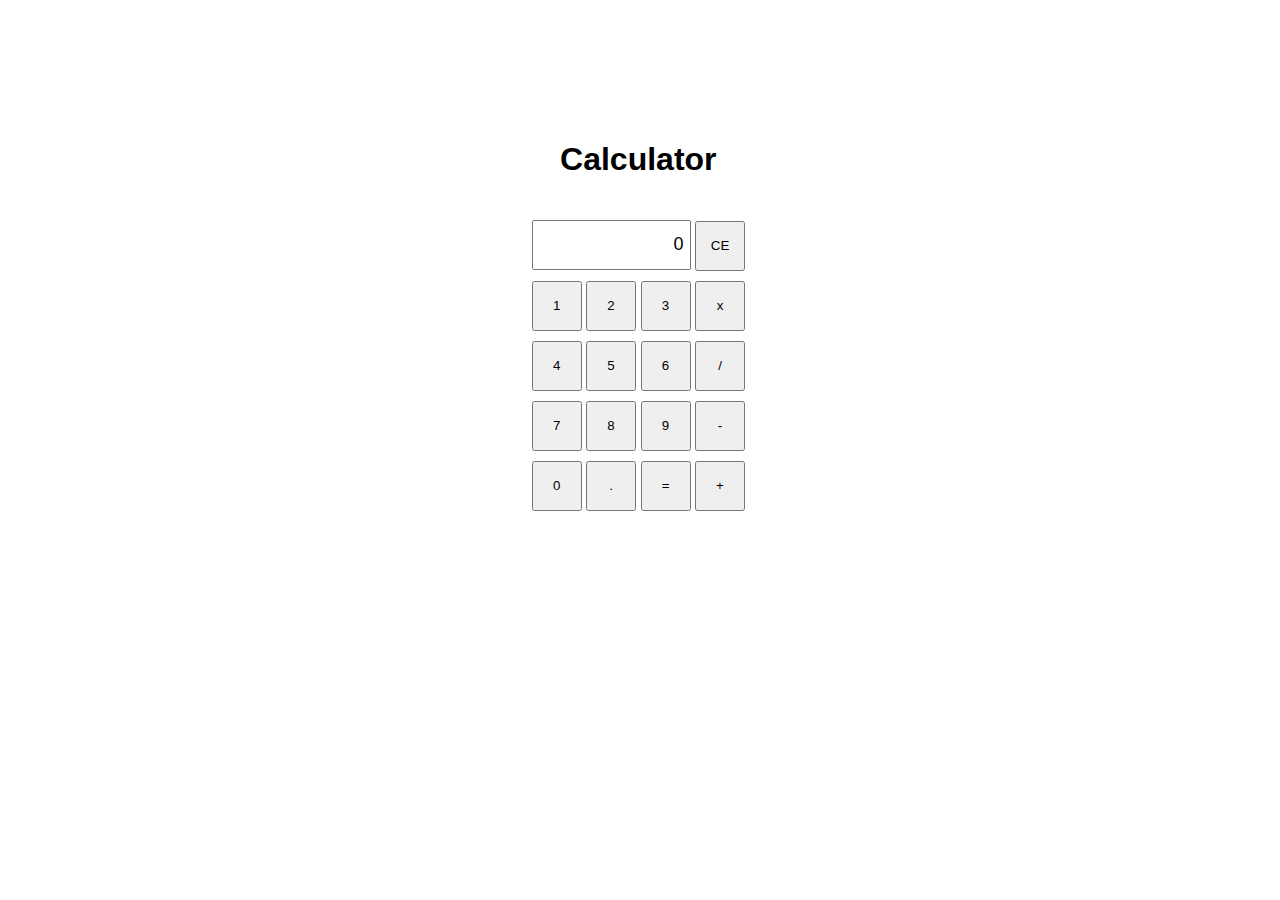
<file: Calculator/index.html>
<html lang="en">
    <head>
        <title>Calculator</title>
        <meta charset="utf-8">
        <link rel="stylesheet" href="./css/index.css" />
        <link rel="stylesheet" href="https://stackpath.bootstrapcdn.com/bootstrap/4.1.3/css/bootstrap.min.css" integrity="sha384-MCw98/SFnGE8fJT3GXwEOngsV7Zt27NXFoaoApmYm81iuXoPkFOJwJ8ERdknLPMO" crossorigin="anonymous">
    </head>
    <body>
        <div id="calculator" class="border border-dark">
            <h1>Calculator</h1>
            <div>
            <input type="text" value="0" readonly data-js="input" id="divInput">
                <button data-js="ce" class="btn btn-light">CE</button>
            </div>
            <div>
                <button data-js="inputButtons" value="1" class="btn btn-light">1</button>
                <button data-js="inputButtons" value="2" class="btn btn-light">2</button>
                <button data-js="inputButtons" value="3" class="btn btn-light">3</button>
                <button data-js="inputButtons" value="x" class="btn btn-warning">x</button>
            </div>
            <div>
                <button data-js="inputButtons" value="4" class="btn btn-light">4</button>
                <button data-js="inputButtons" value="5" class="btn btn-light">5</button>
                <button data-js="inputButtons" value="6" class="btn btn-light">6</button>
                <button data-js="inputButtons" value="/" class="btn btn-info">/</button>
            </div>
            <div>
                <button data-js="inputButtons" value="7" class="btn btn-light">7</button>
                <button data-js="inputButtons" value="8" class="btn btn-light">8</button>
                <button data-js="inputButtons" value="9" class="btn btn-light">9</button>
                <button data-js="inputButtons" value="-" class="btn btn-danger">-</button>
            </div>
            <div>
                <button data-js="inputButtons" value="0" class="btn btn-light">0</button>
                <button data-js="inputButtons" value="." class="btn btn-light">.</button>
                <button data-js="resultButton" value="=" class="btn btn-dark">=</button>
                <button data-js="inputButtons" value="+" class="btn btn-success">+</button>
            </div>
        </div>
        
        <script src="./js/calculator.js"></script>
    </body>
</html>
</file>
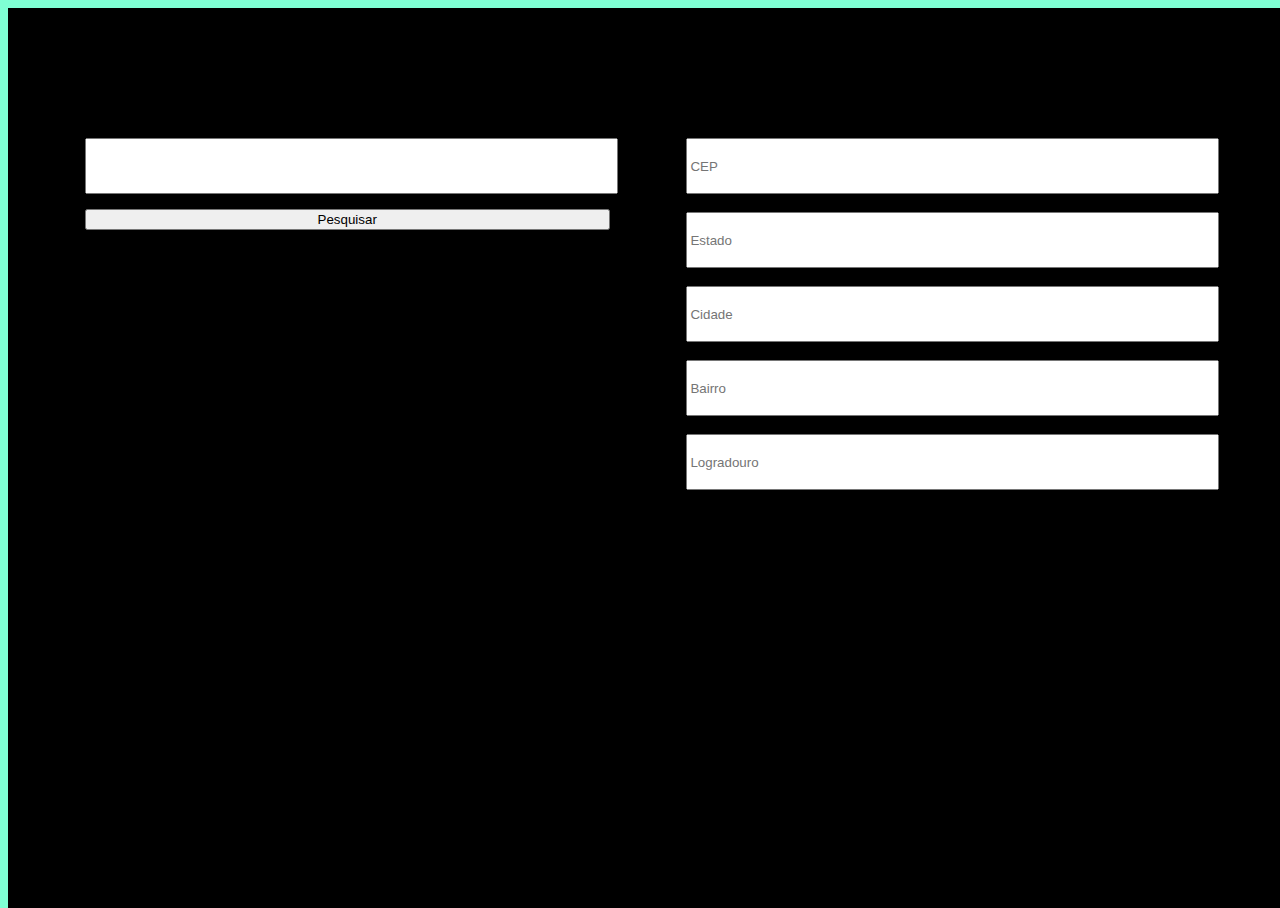
<file: Cep Search/index.html>
<!DOCTYPE html>
<html lang="en">
<head>
    <meta charset="UTF-8">
    <link rel="stylesheet" href="./css/index.css" />
    <link rel="stylesheet" href="https://stackpath.bootstrapcdn.com/bootstrap/4.1.3/css/bootstrap.min.css" integrity="sha384-MCw98/SFnGE8fJT3GXwEOngsV7Zt27NXFoaoApmYm81iuXoPkFOJwJ8ERdknLPMO" crossorigin="anonymous">
    <title>Cep Search</title>
</head>
<body>
    <div>
        <form>
            <label>Digite o CEP abaixo:</label>
            <input type="text" data-js="entry">
            <button type="submit" data-js="submit" class="btn btn-dark">Pesquisar</button>
        </form>
        <h1 data-js="status" class="status">Olá :)</h1>
    </div>
    <div id="adress">
        <label>CEP:</label>
        <input type="text" data-js="cep" readonly placeholder="CEP">
        <label>Estado:</label>
        <input type="text" data-js="estado" readonly placeholder="Estado">
        <label>Cidade:</label>
        <input type="text" data-js="cidade" readonly placeholder="Cidade">
        <label>Bairro:</label>
        <input type="text" data-js="bairro" readonly placeholder="Bairro">
        <label>Logradouro:</label>
        <input type="text" data-js="logradouro" readonly placeholder="Logradouro">
    </div>
    <script src="./js/main.js"></script>
</body>
</html>
</file>
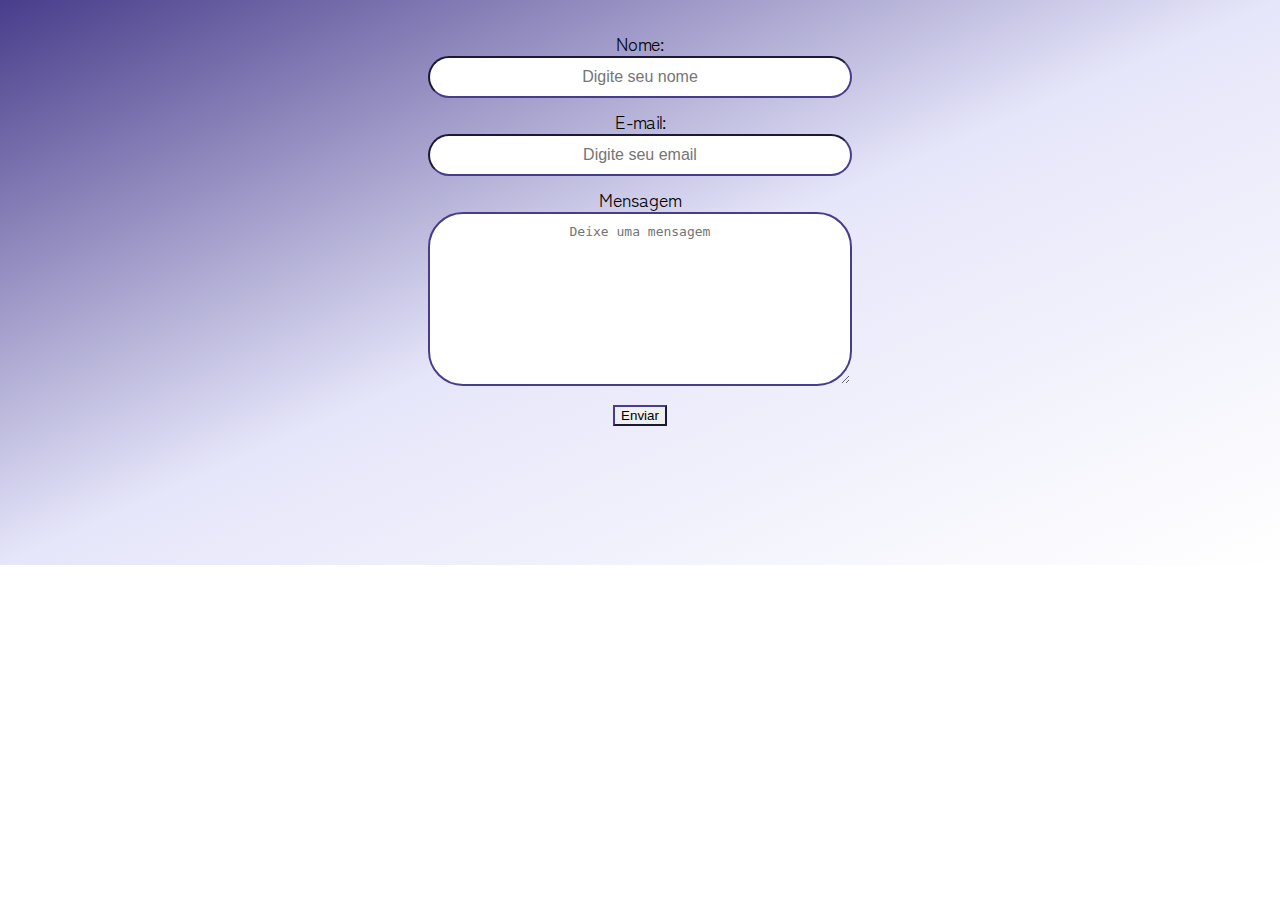
<file: Form Validation/index.html>
<!DOCTYPE html>
<html lang="en">
<head>
    <meta charset="utf-8" />
    <title>Challenge 20</title>
    <link rel="stylesheet" href="https://stackpath.bootstrapcdn.com/bootstrap/4.1.3/css/bootstrap.min.css" integrity="sha384-MCw98/SFnGE8fJT3GXwEOngsV7Zt27NXFoaoApmYm81iuXoPkFOJwJ8ERdknLPMO" crossorigin="anonymous">
    <link rel="stylesheet" href="index.css">
    <link rel="preconnect" href="https://fonts.googleapis.com">
    <link rel="preconnect" href="https://fonts.gstatic.com" crossorigin>
    <link href="https://fonts.googleapis.com/css2?family=Zen+Kaku+Gothic+Antique&display=swap" rel="stylesheet">
</head>
<body>
    <form action="." method="get">
        <div>
            <label>Nome:</label>
            <input placeholder="Digite seu nome" name="username" id="username" type="text" />
        </div>

        <div>
            <label>E-mail:</label>
            <input placeholder="Digite seu email" type="email" id="email"/>
        </div>

        <div>
            <label>Mensagem</label>
            <textarea placeholder="Deixe uma mensagem" cols="30" rows="10" id="message"></textarea>
        </div>

        <div>
            <button id="button" type="submit" class="btn btn-light">Enviar</button>
        </div>
    </form>

    <script src="validation.js"></script>
</body>
</html>
</file>
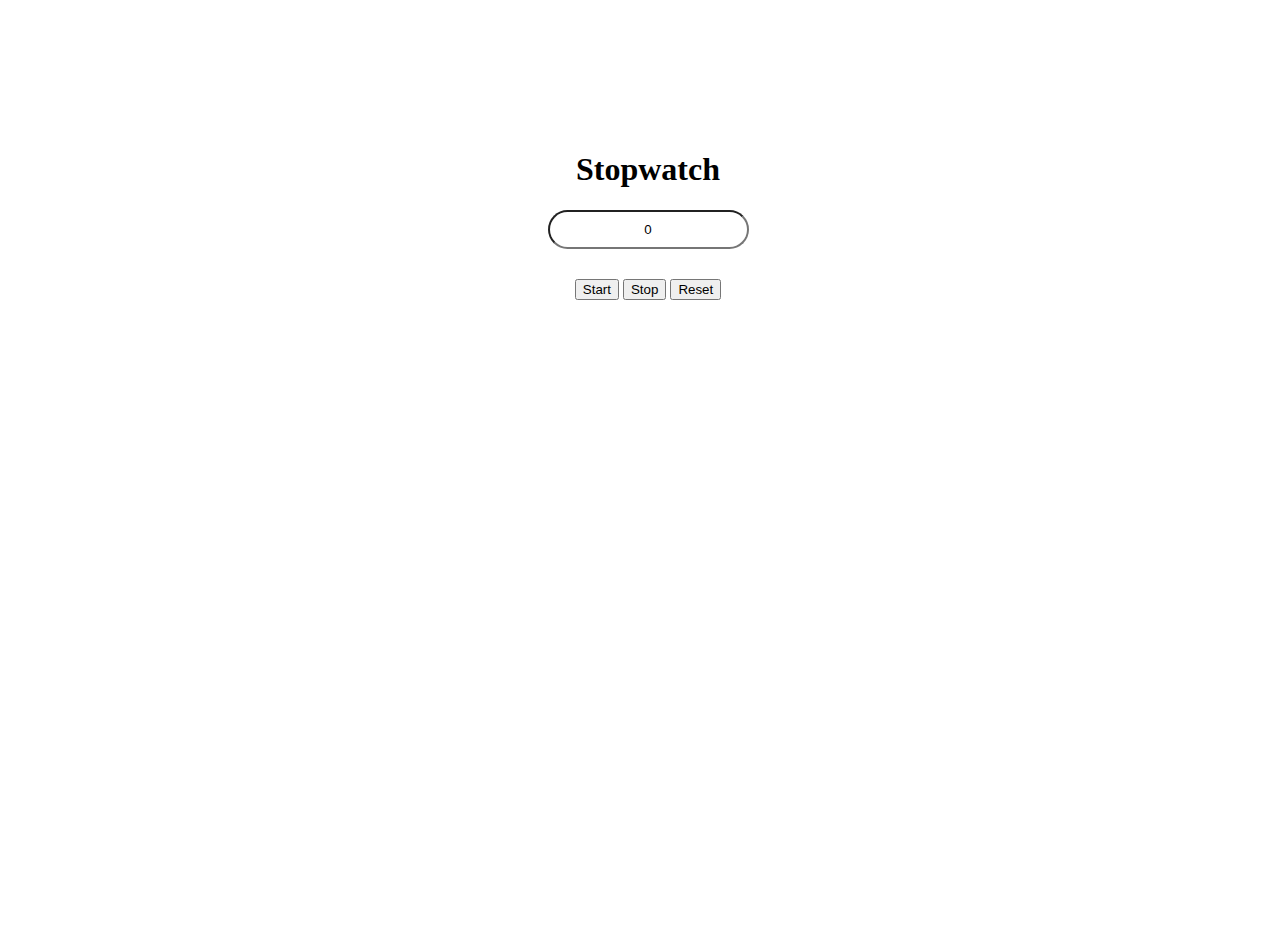
<file: Stopwatch/index.html>
<!DOCTYPE html>

<html lang="en">
    <head>
        <title>Stopwatch</title>
        <meta charset="utf-8" />
        <link rel="shortcut icon" href="./img/icon.png" type="image/x-icon" />
        <link href="./css/index.css" rel="stylesheet">
        <link rel="stylesheet" href="https://stackpath.bootstrapcdn.com/bootstrap/4.1.3/css/bootstrap.min.css" integrity="sha384-MCw98/SFnGE8fJT3GXwEOngsV7Zt27NXFoaoApmYm81iuXoPkFOJwJ8ERdknLPMO" crossorigin="anonymous">
    </head>

    <body>
        <div id="div">
            <h1>Stopwatch</h1>
            <input type="text" value="0" data-js="time">
            <div id="buttons">
                <button type="submit" data-js="start" class="btn btn-success">Start</button>
                <button type="submit" data-js="stop" class="btn btn-danger">Stop</button>
                <button type="submit" data-js="reset" class="btn btn-info">Reset</button>
            </div>
        </div>
        <script src="./js/stopwatch.js"></script>
    </body>
</html>
</file>
<file: Calculator/css/index.css>
body{
    font-family: sans-serif;
    margin-top: 30px;
    margin-bottom: 0;
}
#calculator{
    width: 300px;
    background-color: #fff;
    margin-left: 38%;
    text-align: center;
    margin-top: 100px;
    padding-bottom: 20px;
    padding-top: 20px;
    border-radius: 15px;
}
div{
    width: 100%;
    display: block;
    margin-bottom: 10px;
}
button{
    width: 50px;
    height: 50px;
    margin-right: 0px;
}
input{
    height: 50px;
    width: 159px;
    padding: 5px;
    text-align: right;
    font-size: large;
}
h1{
    padding-bottom: 20px;
}
</file>
<file: Cep Search/css/index.css>
input{
    width: 100%;
    height: 50px;
    display: block;
}
body{
    width: 100%;
    height: 100vh;
    text-align: center;
    align-items: center;
    background-color: black;
    position: absolute;
}
div{
    float:left;
    width: 41%;
    margin-left: 6%;
    margin-top: 10px;
    padding-top: 8%;
}
html{
    width: 100%;
    background-color: aquamarine;
}

.btn.btn-dark{
    margin-top: 15px;
    width: 100%;
}

.status{
    text-align: center;
    margin-top: 50px;
}

#green{
    color: green;
}

#red{
    color: red;
}

#black{
    color: black;
}
</file>
<file: Form Validation/index.css>
body {
    font-family: sans-serif;
    margin-top: 30px;
    margin-bottom: 0;
    background-image: linear-gradient(to bottom right, rgba(72,61,139,1), rgba(230,230,250,1), rgba(230,230,250,0));
    background-repeat: no-repeat;
    background-size: cover;
    background-attachment: scroll;
}
label {
    display: block;
    font-size: large;
}
input {
    margin-bottom: 10px;
    border-radius: 50px;
    padding: 10px;
    width: 400px;
    text-align: center;
    border-width: 2px;
    border-color: darkslateblue;
    font-size: medium;}
form {
    text-align: center;
    font-family: 'Zen Kaku Gothic Antique', sans-serif;
    padding-bottom: 11%;
    color: black;
}
textarea{
    margin-bottom: 10px;
    border-radius: 35px;
    padding: 10px;
    width: 400px;
    text-align: center;
    border-width: 2px;
    border-color: darkslateblue;
    font-size: medium;
}
.btn.btn-light{
    border-color: darkslateblue;
}
</file>
<file: Stopwatch/css/index.css>
body{
    margin-top: 30px;
    margin-bottom: 0;
    height: 100vh;
    width: 100%;
}
input {
    border-radius: 50px;
    padding: 10px;
    text-align: center;
}
button{
    margin-top: 15px;
}
#div{
    text-align: center;
    padding-top: 100px;
}
#buttons{
    margin-top: 15px;
    display: block;
}
</file>
